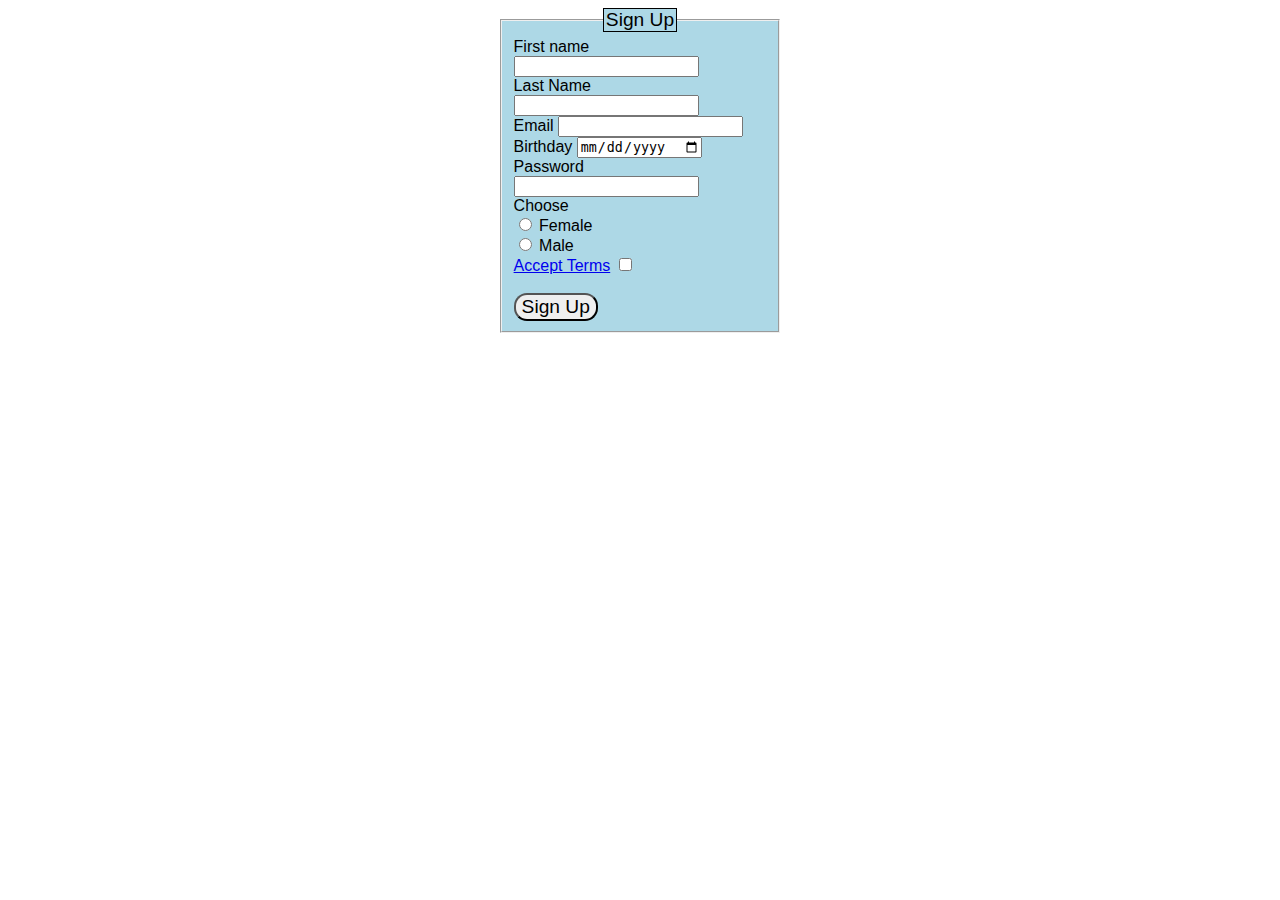
<file: index.html>
<html>
<head>
	<title>Sign Up</title>
	<link rel="stylesheet" href="form.css">
</head>
<body>
	<form action="form.php" method="POST">
		<fieldset>

			<legend>Sign Up</legend>
			<label for="fname">First name</label>
			<input type="text" name="fname" id="fname" class="fname"/>
			<br>
			<label for="lname">Last Name</label>
			<input type="text" name="lname" id="lname" class="lname">
			<br>
			<label for="email">Email</label>
			<input type="email" class="email" id="email" name="email"/>
			<br>
			<label for="date">Birthday</label>
			<input type="date" id="date" class="date" name="date">
			<br>
			<label for="password">Password</label>
			<input type="password" name="password" id="password" class="password">
			<br>

				<label for="radio">Choose</label><br>
				<input type="radio" name="radio" id="radio" class="radio" value="female"/>
				<label for="female">Female</label><br>
				<input type="radio" name="radio" class="radio" id="radio" value="Male"/>
				<label for="male">Male</label><br>

			<label for="checkbox"><a href="https://www.w3schools.com/tags/att_a_target.asp" target="_blank">Accept Terms</a></label>
			<input type="checkbox" required class="checkbox" name="checkbox" id="checkbox"><br><br>

			<input type="submit" value="Sign Up" name="submit" class="submit" id="submit">
		</fieldset>
		</body>
	</html>
</file>
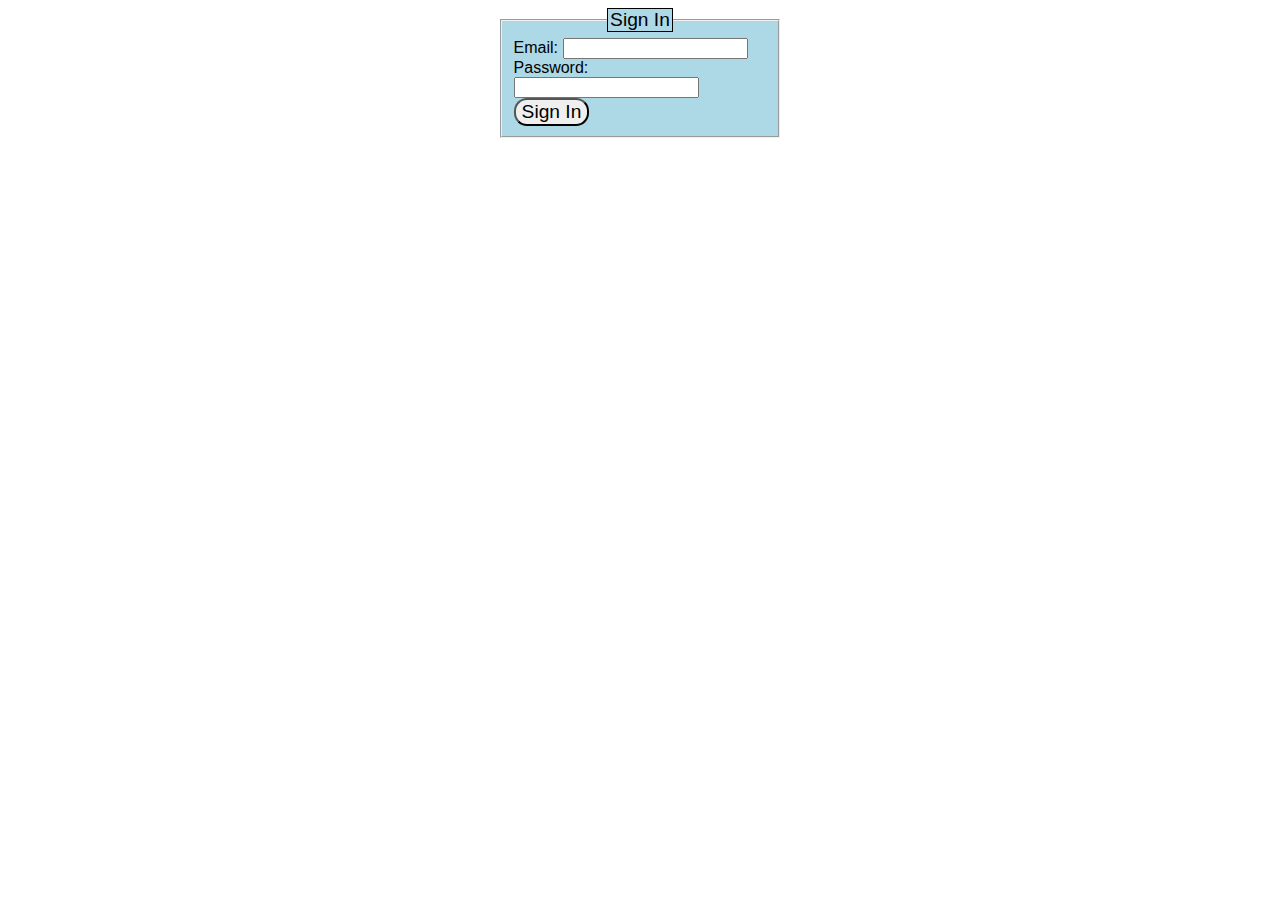
<file: form2.html>
<html>
<head><title>Sign In</title>
	<link rel="stylesheet" href="form.css">
</head>
<body>
	<form action="form.php" method="POST">
		<fieldset>
			<legend>Sign In</legend>
			Email:
			<input type="email" name="email"><br>
			Password:
			<input type="password" name="password"><br>
			<input type="submit" name="submit" class="submit" value="Sign In">
		</fieldset>
	</form>
</body>
</file>
<file: form.css>
fieldset{
	background-color: lightblue;
	font-family: sans-serif;
	width: 20%;
	margin: auto;

}
legend{
	text-align: center;
	font-size: 1.2rem;
	border: solid 1px black;
	background-color: lightblue;
}
.submit{
	border-radius: 13px;
	font-size: 1.2rem;
}
</file>
